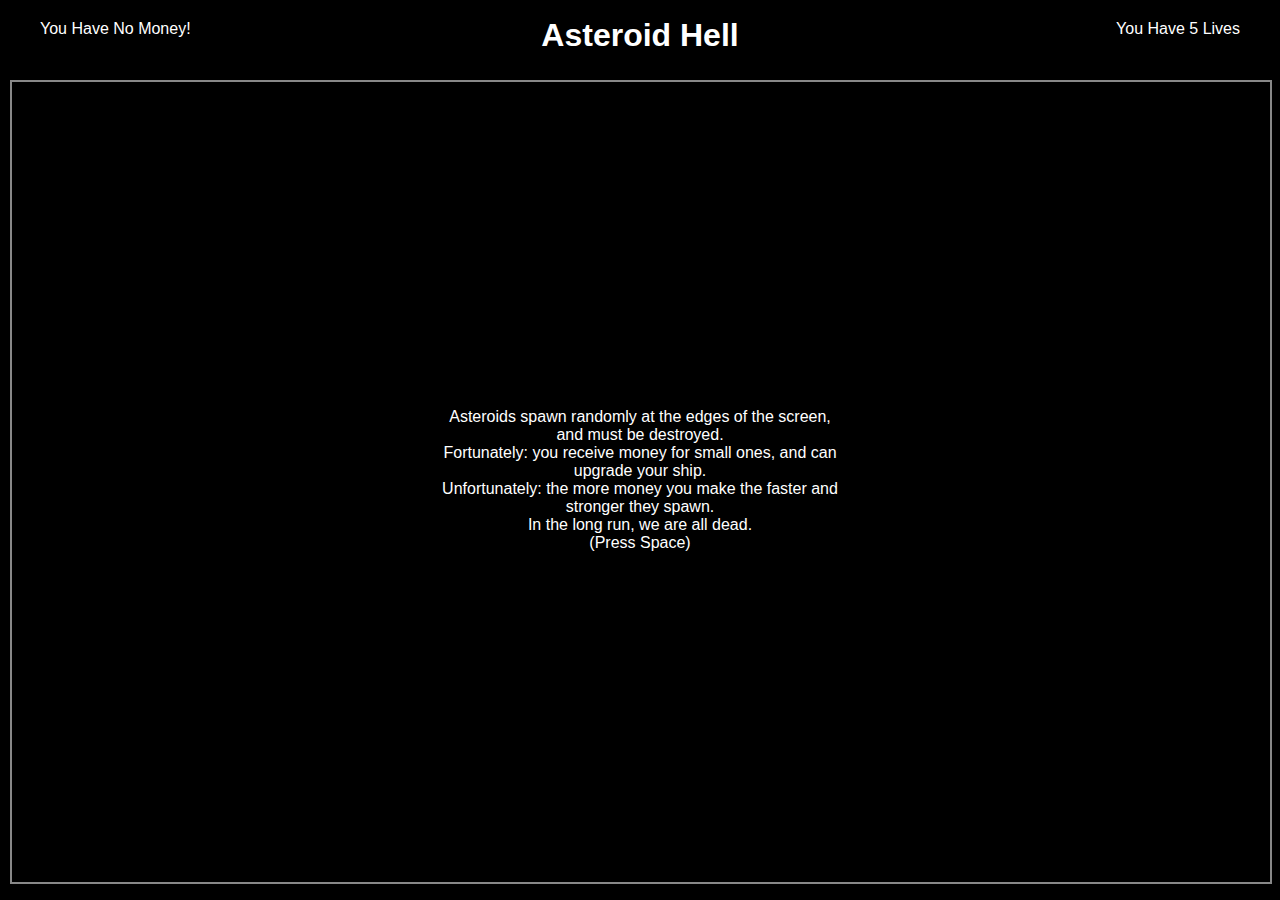
<file: index.html>
<!DOCTYPE html>
<html>
  <head>
    <meta charset="utf-8">
    <title>Asteroid Hell</title>
    <link rel="stylesheet" href="lib/game_style.css">
    <link rel="stylesheet" href="https://maxcdn.bootstrapcdn.com/font-awesome/4.5.0/css/font-awesome.min.css">
  </head>
  <body class="clearfix">
    <section class="topbar">
      <figure id="money-figure" class="money info-figure"
              money="0">You Have No Money!</figure>
      <h1>Asteroid Hell</h1>
      <figure id="lives-figure" class="lives info-figure"
              lives="5">You Have 5 Lives</figure>
    </section>

    <section class="asteroids-game">

      <canvas id="asteroids-canvas">
      </canvas>
      
      <section class="asteroids-game-overlay">
        
        <section class = "left-bar side-bar hideme">
          <figure id="weapons-menu" class="weapons-menu menu"></figure>
        </section>

        <section class = "right-bar side-bar hideme">    
          <figure id="shields-menu" class="shields-menu menu"></figure>
        </section>
        
        <article class="message message-zero before-display">
          <p> Asteroids spawn randomly at the edges of the screen, and
          must be destroyed. </p>
            <p> Fortunately: you receive money for small
            ones, and can upgrade your
          ship. </p>
            <p> Unfortunately: the more money you make the faster and stronger they
            spawn. </p>
          <p> In the long run, we are all dead. </p>
          <p> (Press Space) </p>
        </article>
        
        <article class="message message-one before-display">
          <p> <i class="fa fa-caret-square-o-left"></i>
          and  <i class="fa fa-caret-square-o-right"></i> to
          turn.  <i class="fa fa-caret-square-o-up"></i> to move. </p>
          <p class="shoot"> Space or Shift to Shoot </p>
          <p class="pause"> P or Escape to Pause and Access the menu.</p>
          <figure id="start-menu" class="start-menu menu"></figure>
        </article>

        <article class="message message-pause before-display">
          <p> Press Space to buy an upgrade </p>
          <p> Press E to equip one you alread own. </p>
          <p> Press U to unequip something you're using. </p>
          <p> Press P to unpause and get back to the fight. </p>
        </article>

      </section>
      
    </section>
    
    <script src="not_invented_here/keymaster/keymaster.js"></script>
    <script src="https://ajax.googleapis.com/ajax/libs/jquery/1.8.3/jquery.min.js"></script> 
    <script src="lib/utils.js"></script>
    <script src="lib/movingObject.js"></script>
    <script src="lib/asteroid.js"></script>
    <script src="lib/bullet.js"></script>
    <script src="lib/ship_params.js"></script>    
    <script src="lib/ship.js"></script>
    <script src="lib/game.js"></script>
    <script src="lib/menu.js"></script>
    <script src="lib/gameView.js"></script>
    <script type="text/javascript">
      var canvasEl = document.getElementById("asteroids-canvas");
      canvasEl.height = window.innerHeight - 100;
      canvasEl.width = window.innerWidth - 22;
      ctx = canvasEl.getContext("2d");
      var game = new window.Asteroids.Game(
      canvasEl.width,
      canvasEl.height
      );
      
      var menu = new window.Asteroids.WeaponMenu({
      game: game,
      JQDomElement: $("#weapons-menu"),
      });
      
      new window.Asteroids.GameView(game, ctx, menu).start();
    </script>

  </body>
</html>
</file>
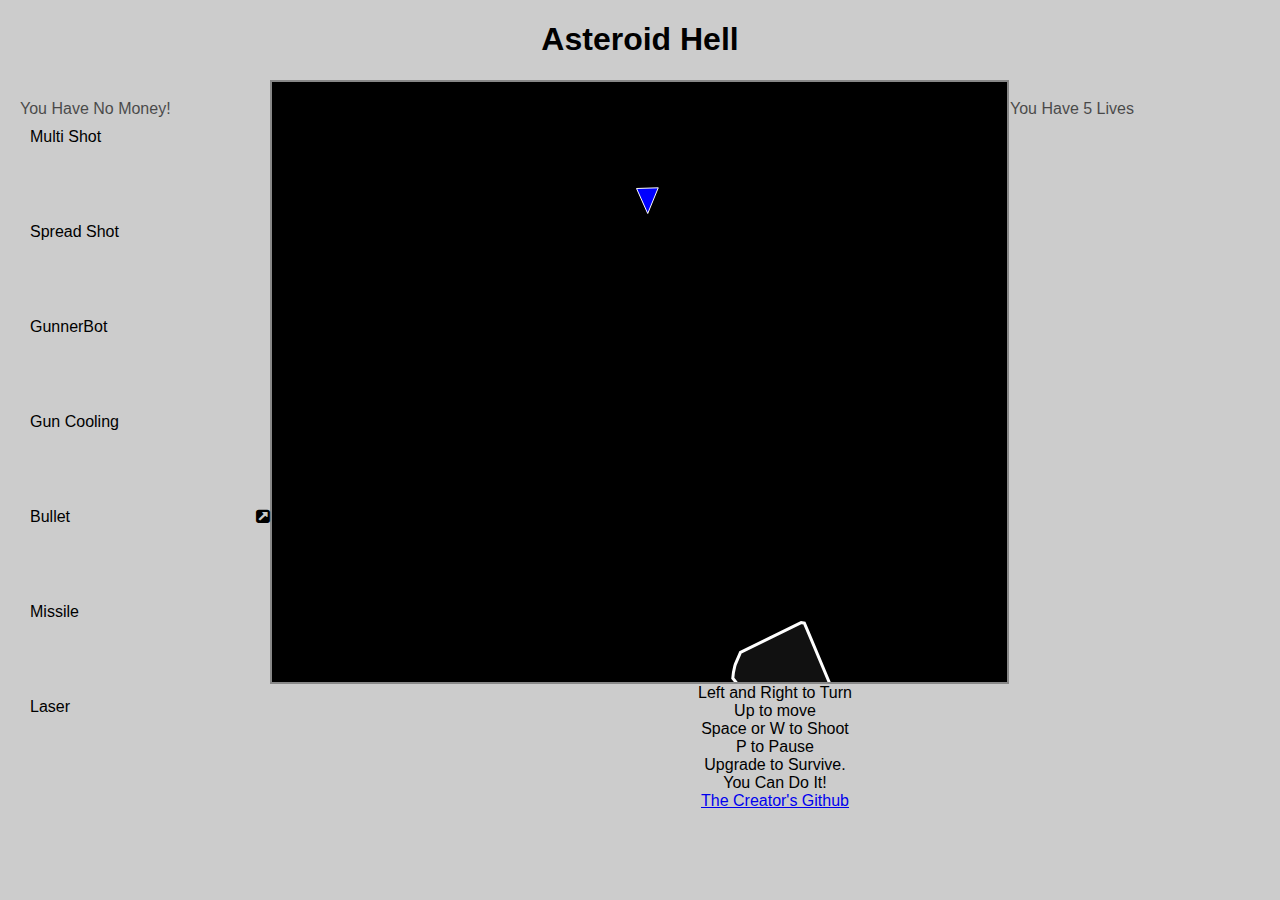
<file: asteroids/index.html>
<!DOCTYPE html>
<html>
  <head>
    <meta charset="utf-8">
    <title>Asteroid Hell</title>
    <link rel="stylesheet" href="lib/game_style.css">
    <link rel="stylesheet" href="https://maxcdn.bootstrapcdn.com/font-awesome/4.5.0/css/font-awesome.min.css">
</head>
<body class="clearfix">

  <h1>Asteroid Hell</h1>


  <section class="asteroids-game clearfix">

    <section class = "left-bar">
      <figure id="money-figure" class="money info-figure"
              money="0">You Have No Money!</figure>
      <figure id="weapons-menu" class="weapons-menu menu"></figure>
    </section>

    <section class = "right-bar">    
      <figure id="lives-figure" class="lives info-figure"
              lives="5">You Have 5 Lives</figure>
      <figure id="shields-menu" class="shields-menu menu"></figure>
    </section>
    
    <canvas id="asteroids-canvas">
    </canvas>
    
  </section>

  <article class="instructions">
    <p class="instr-lr instruction"> Left and Right to Turn </p>
    <p class="instr-ud instruction"> Up to move </p>
    <p class="instr-shoot instruction"> Space or W to Shoot </p>
    <p class="instr-pause instruction"> P to Pause </p>
    <p class="instr-general instruction"> Upgrade to Survive. </p>
    <p class="instr-Jonathan instruction"> You Can Do It! </p>
    <a class="instr-Me instruction"
    href="http://github.com/danherr/"> The Creator's Github </a>
  </article>

  <script src="not_invented_here/keymaster/keymaster.js"></script>
  <script src="https://ajax.googleapis.com/ajax/libs/jquery/1.8.3/jquery.min.js"></script> 
  <script src="lib/utils.js"></script>
  <script src="lib/movingObject.js"></script>
  <script src="lib/asteroid.js"></script>
  <script src="lib/bullet.js"></script>
  <script src="lib/ship_params.js"></script>    
  <script src="lib/ship.js"></script>
  <script src="lib/game.js"></script>
  <script src="lib/menu.js"></script>
  <script src="lib/gameView.js"></script>
  <script type="text/javascript">
    var canvasEl = document.getElementById("asteroids-canvas");
    canvasEl.height = Math.min(window.innerHeight - 200, 600);
    canvasEl.width = window.innerWidth - 545;
    ctx = canvasEl.getContext("2d");
    var game = new window.Asteroids.Game(
      canvasEl.width,
      canvasEl.height
    );
    
    var menu = new window.Asteroids.WeaponMenu({
        game: game,
        JQDomElement: $("#weapons-menu"),
    });
    
    new window.Asteroids.GameView(game, ctx, menu).start();
  </script>

</body>
</html>
</file>
<file: lib/game_style.css>
article, html, body, canvas, section, figure, p {
    padding: 0;
    margin: 0;
    border: 0;

    background: transparent;

    font: inherit;
}


body {
    background: #000;
    overflow: hidden;
    font-family: "arial";
}

.topbar {
    position: relative;
    padding: 20px;
    height: 30px;
}

.topbar .money {
    float: left;
    padding: 0 20px;
    color: #fff;
}

.topbar .lives {
    float: right;
    padding: 0 20px;
    color: #fff;
}

h1 {
    text-align: center;
    color: #ffffff;
    display: inline;
    margin: auto;

    position: absolute;
    top: 50%;
    left: 50%;
    transform: translateY(-50%) translateX(-50%);
}

canvas {
    border: 2px solid #888;
    margin: 10px;
    display: block;
    position: absolute;
    top: 0;
}

.asteroids-game {
    position: relative;
    height: calc(100vh - 80px);
    width: calc(100vw);
    display: block;
    overflow: hidden;
}

.asteroids-game-overlay {
    position: absolute;
    overflow: hidden;
    height: calc(100vh - 100px);
    width: calc(100vw - 22px);
    top: 50%;
    left: 50%;
    transform: translateY(-50%) translateX(-50%);
    z-index: 10;
    display: block;

}

.message {
    position: absolute;
    top: 50%;
    left: -50%;
    transform: translateY(-50%) translateX(-50%);
    width: 400px;
    background: rgba(0,0,0,0.9);
}

.message.before-display {
    left: -50%;    
}

.message.display {
    left: 50%;
}

.message.after-display {
    left: 150%;
}

.message.display-move {
    left: 50%;
    transition: left 3s;
}

.message.after-display-move {
    left: 150%;
    transition: left 3s;
}

.message > * {
    margin: auto;
    display: block;
    text-align: center;
    color: #ffffff;
}

.menu {
    background: rgba(0,0,0,0.8);
}

.left-bar {
    position: absolute;
    top: 0;
    left: 0;
    width: 300px;
    padding: 20px 20px 20px 20px;
    top: 10px;
    bottom: 10px;
}

.right-bar {
    position: absolute;
    top: 0;
    right: 0;
    padding: 20px 20px 20px 20px;
    width: 250px;
    height: 100%;
}

.menu-item {
    color: #ffffff;
    padding: 10px 10px 10px 10px;
    height: 60px;
}

.menu .selected {
    color: #000000;
    background: #eeeeee;
}

.fa-right {
    float: right;
}

.description {
    display: none;
}

.selected .description {
    display: block;
    font-size: 13px;
}


.hideme {
    display: none !important;
}

.clearfix:after {
    content: "";
    display: block;
    clear: both;
}
</file>
<file: asteroids/lib/game_style.css>
article, html, body, canvas, section, figure, p {
    padding: 0;
    margin: 0;
    border: 0;

    background: transparent;

    font: inherit;
}

h1 {
    text-align: center;
}

body {
    background: #cccccc;
    overflow: hidden;
    font-family: "arial";
}

canvas {
    border: 2px solid #888;
    margin: 0;
    display: block;
}

.asteroids-game {
    position: relative;
}

.instructions .instruction {
    margin: auto;
    display: block;
    text-align: center;
}

.info-figure {
    opacity: 0.7;
    color: #111;
    display: block;
}

.left-bar {
    float: left;
    width: 250px;
    padding: 20px 0 20px 20px;
    height: 100%;
}

.right-bar {
    float: right;
    padding: 20px 20px 20px 0;
    width: 250px;
    height: 100%;
}

.menu-item {
    padding: 10px 0 10px 10px;
    height: 75px;
}

.menu .selected {
    color: #000;
    background: #eeeeee;
}

.fa-right {
    float: right;
}

.description {
    display: none;
}

.selected .description {
    display: block;
    font-size: 13px;
}


.hideme {
    display: none !important;
}

.clearfix:before {
    content: "";
    display: block;
    clear: both;
}
</file>
